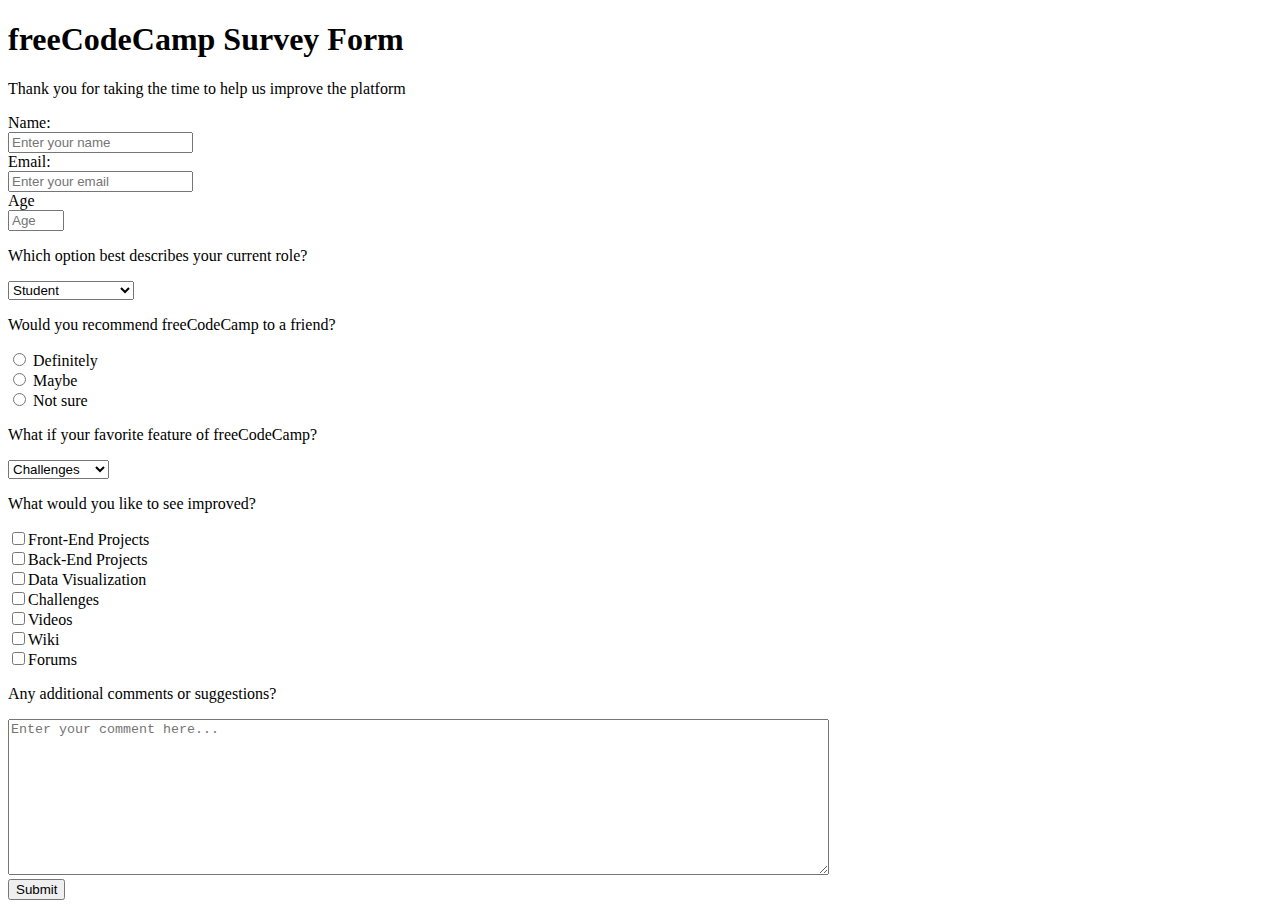
<file: Responsive Web Design/Survey Form/index.html>
<!DOCTYPE html>
<html lang="en" dir="ltr">
    <head>
        <meta charset="utf-8">
        <title>Survey Form</title>
        <link href="https://cdn.jsdelivr.net/npm/bootstrap@5.0.0-beta1/dist/css/bootstrap.min.css" rel="stylesheet" integrity="sha384-giJF6kkoqNQ00vy+HMDP7azOuL0xtbfIcaT9wjKHr8RbDVddVHyTfAAsrekwKmP1" crossorigin="anonymous">
    </head>
    <body id="override-bootstrap-body">
        <h1 id="title">freeCodeCamp Survey Form</h1>
        <p id="description">Thank you for taking the time to help us improve the platform</p>
        <form id="survey-form" action="">
            <div class="form-question mb-3">
                <label id="name-label" class="form-label emph">Name:</label><br>
                <input type="text" id="name" name="name-label" placeholder="Enter your name" class="form-control wide" required>
            </div>

            <div class="form-question mb-3">
                <label id="email-label" class="form-label emph">Email:</label><br>
                <input type="email" id="email" name="email-label" placeholder="Enter your email" class="form-control wide" required>
            </div>

            <div class="form-question mb-3">
                <label id="number-label" class="form-label emph">Age</label><br>
                <input type="number" id="number" name="number-label" min="12" max="99" placeholder="Age" class="form-control wide">
            </div>

            <div class="form-question mb-3">
                <p class="form-label emph">Which option best describes your current role?</p>
                <select id="dropdown" name="role" placeholder="Select your current role" class="form-select wide">
                    <option value="student">Student</option>
                    <option value="full-time-job">Full Time Job</option>
                    <option value="part-time-job">Part Time Job</option>
                    <option value="full-time-learner">Full Time Learner</option>
                    <option value="private">Prefer not to say</option>
                    <option value="other">Other</option>
                </select>
            </div>

            <div class="form-question mb-3">
                <p class="form-label emph">Would you recommend freeCodeCamp to a friend?</p>
                <div class="form-check">
                    <input type="radio" name="recommend" value="definitely" class="form-check-input">
                    <label class="form-check-label">Definitely</label>
                </div>
                <div class="form-check">
                    <input type="radio" name="recommend" value="maybe" class="form-check-input">
                    <label class="form-check-label">Maybe</label>
                </div>
                <div class="form-check">
                    <input type="radio" name="recommend" value="not-sure" class="form-check-input">
                    <label class="form-check-label">Not sure</label>
                </div>
            </div>

            <div class="form-question mb-3">
                <p class="form-labe emph">What if your favorite feature of freeCodeCamp?</p>
                <select id="fav-feature" name="feature" placeholder="Select your favorite feature" class="form-select wide">
                    <option value="challenges">Challenges</option>
                    <option value="projects">Projects</option>
                    <option value="community">Community</option>
                    <option value="open-source">Open Source</option>
                </select>
            </div>

            <div class="form-question mb-3">
                <p class="form-label emph">What would you like to see improved?</p>
                <label class="form-label"><input name="improve" value="front-end-projects" type="checkbox">Front-End Projects</label><br>              
                <label class="form-label"><input name="improve" value="back-end-projects" type="checkbox">Back-End Projects</label><br>
                <label class="form-label"><input name="improve" value="data-visualization" type="checkbox">Data Visualization</label><br>
                <label class="form-label"><input name="improve" value="challenges" type="checkbox">Challenges</label><br>
                <label class="form-label"><input name="improve" value="videos" type="checkbox">Videos</label><br>
                <label class="form-label"><input name="improve" value="wiki" type="checkbox">Wiki</label><br>
                <label class="form-label"><input name="improve" value="forums" type="checkbox">Forums</label><br>
            </div>

            <div class="form-question mb-3">
                <p class="form-label emph">Any additional comments or suggestions?</p>
                <textarea name="comments" id="comments" cols="100" rows="10" placeholder="Enter your comment here..." class="form-control wide"></textarea>
            </div>

            <div>
                <button type="submit" id="submit" class="btn btn-success">Submit</button>
            </div>
        </form>
    </body>
</html>
</file>
